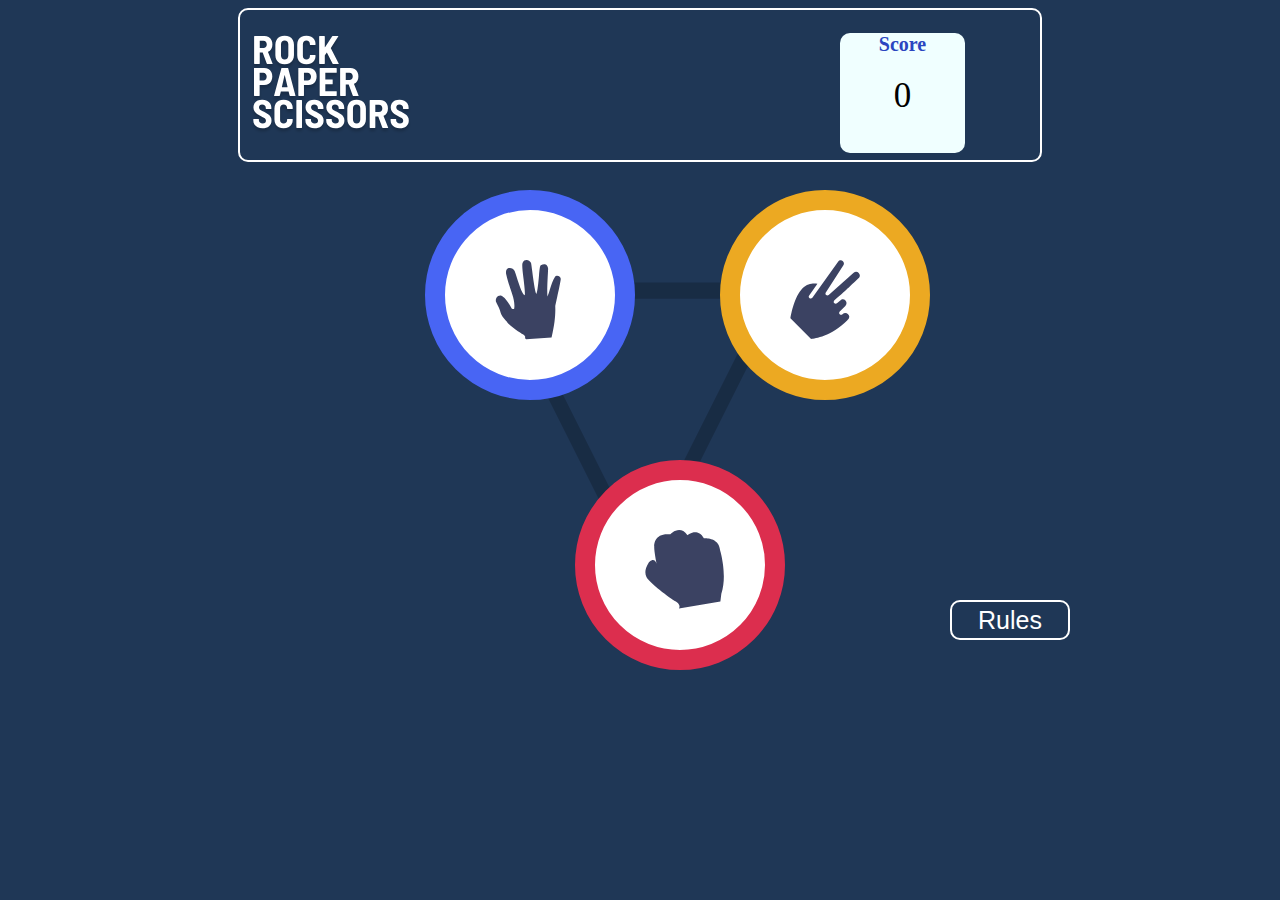
<file: index.html>
<!DOCTYPE html>
<html>
    <head>
        <link rel="stylesheet" href="style.css">

    </head>
    <body>
        <div class="container">
            <div class="header">
                <img id="logo" src="images/logo.svg"> 
                <div class="score"><h3>Score</h3> <p id="score">0</p> </div>         
            </div>
            

            
            <div id="playarea">
           <img class="triangle" src="images/bg-triangle.svg">
           


            <div class="usercircle">
                <div  class="paper"><img id="paper"  src="images/icon-paper.svg"></div>
                <div  class="scissors"><img id='scissors'  src="images/icon-scissors.svg"></div>
                <div  class="rock"><img id='rock' src="images/icon-rock.svg"></div>


                </div>

                </div>
                <button id="button_rule">Rules</button>



            </div>
        
    <script src="rock.js"></script>
    </body>
</html>
</file>
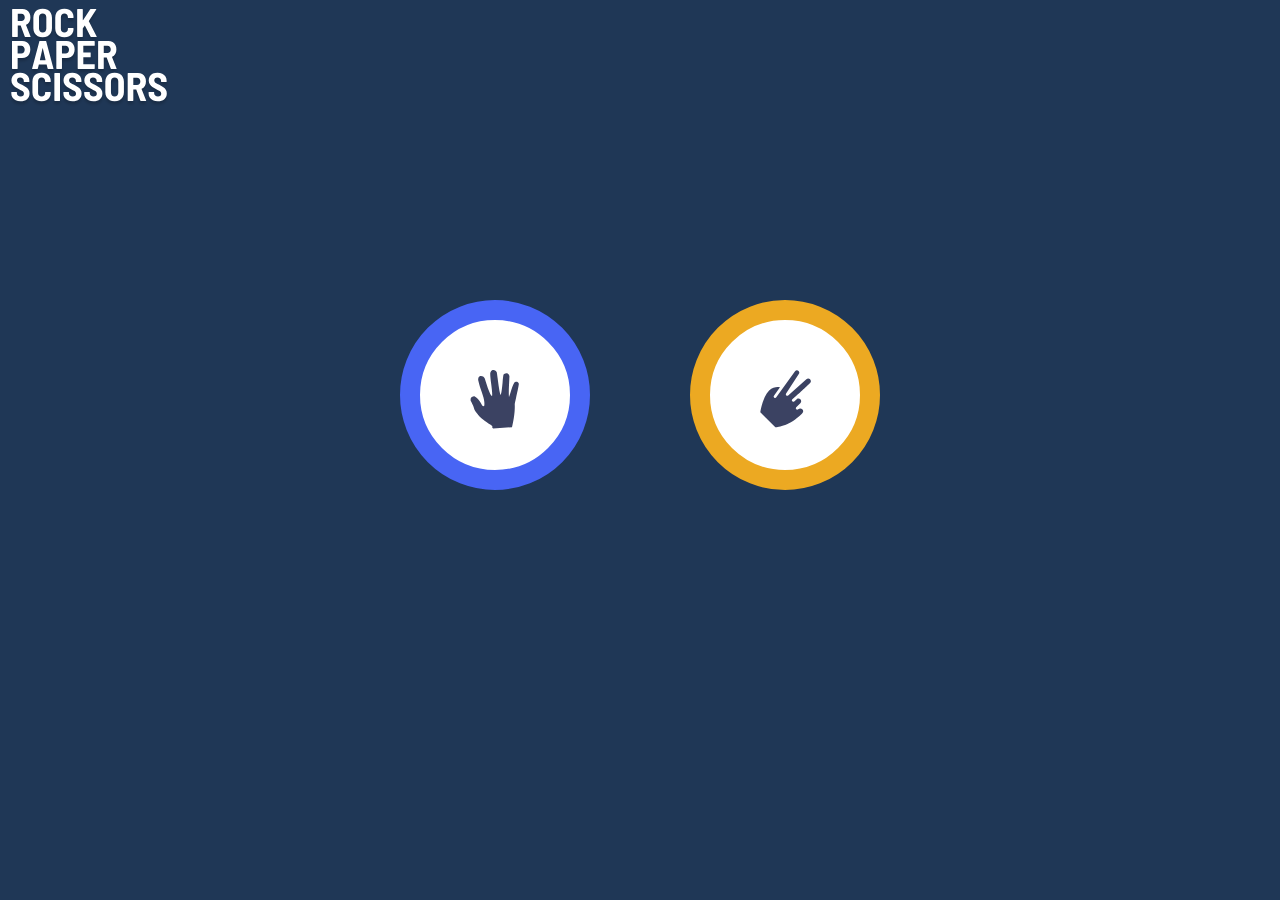
<file: pick.html>
<!DOCTYPE html>
<html>
    <head>
        <link rel="stylesheet" href="pick.css">

    </head>
    <body>
        <div class="container">
            <div class="header">
                <img src="images/logo.svg">
                
            </div><br>
            <div class="circles">
                <div class="paper"><img id="paper"  src="images/icon-paper.svg"></div>
                <div class="scissors"><img id='scissors'  src="images/icon-scissors.svg"></div>

                
                </div>

            </div>
            

    </body>
</html>
</file>
<file: style.css>
body{
    background-color: hsl(214, 47%, 23%);

}
.container{
    display:flex;
    flex-direction: column;
    align-items:center
    

}
.header{
    border:2px solid white;
    border-radius: 10px;
    /* align-content:space-around; */
    width: 800px;
    height: 150px;

}


.triangle{
    position: relative;
    top:120px;
    height: 300px;
    width: 300px;

}



.rock{
    height: 170px;
    width: 170px;
    background-color: white;
    border-radius: 50%;
    border: 20px solid hsl(349, 71%, 52%);
    box-shadow:20px solid hsl(349, 70%, 56%);
    position: absolute;
    top: 460px;
    left: 575px;
   
    
}

#rock{
    position:relative;
    top: 50px;
    left: 50px;
    height: 80px;
}
.paper{
    height: 170px;
    width: 170px;
    background-color: white;
    border-radius: 50%;
    border: 20px solid hsl(230, 89%, 62%);
    box-shadow:20px solid hsl(349, 70%, 56%);
    position: absolute;
    top: 190px;
    left: 425px;
   
    
}
#paper{
    position: relative;
    top: 50px;
    /* right: 50px;
    bottom:50px; */
    left: 50px;
    height: 80px;

    


}
.scissors{
    height: 170px;
    width: 170px;
    background-color: white;
    border-radius: 50%;
    border: 20px solid hsl(40, 84%, 53%);
    box-shadow:20px solid hsl(349, 70%, 56%);
    position: absolute;
    top: 190px;
    left: 720px

   
    
}
#scissors{
    position: relative;
    top: 50px;
    
    left: 50px;
    height: 80px;


    


}
#logo{
    position: relative;
    top: 25px;
    padding-left: 10px;
   

}
.score{
    background-color: azure;
    border: none;
    border-radius: 10px;
    height: 120px;
    width: 125px;
    position: relative;
    top: -100px;
    left: 600px;
    /* padding: 0px 10px; */

}
.score h3{
    text-align: center;
    font-size: 20px;
    color: hsl(229, 64%, 46%);
}
.score p{
    padding-top: 0px;
    margin-top: 0px;
    font-size: 35px;
    text-align: center;
}
.computerCircles{
    
    height: 150px;
    width: 150px;
    background-color: white;
    border-radius: 50%;
    border: 20px solid hsl(40, 84%, 53%);
    box-shadow:20px solid hsl(349, 70%, 56%);
    position: absolute;
    top: 250px;
    right:500px


}
/* #playarea{
    /* position: relative;
    top: 50px;
} */ 
#button_rule{
    position: absolute;
    top: 600px;
    left: 950px;
    border: 2px solid white;
    background-color: hsl(214, 47%, 23%);
    padding: 1px 15px;
    height: 40px;
    width: 120px;
    color: white;
    font-size: 25px;
    border-radius: 10px;
}
#playagain{
    color: red;
    height: 50px;
    width: 200px;
    border-radius: 10px;

}
</file>
<file: pick.css>
body{
    background-color: hsl(214, 47%, 23%);

}
.rock{
    height: 150px;
    width: 150px;
    background-color: white;
    border-radius: 50%;
    border: 20px solid hsl(349, 71%, 52%);
    box-shadow:20px solid hsl(349, 70%, 56%);
    position: absolute;
    right:585px;
    bottom: 10px;
   
    
}

#rock{
    position:absolute;
    top: 50px;
    right: 50px;
    bottom:50px;
    left: 50px;
}
.paper{
    height: 150px;
    width: 150px;
    background-color: white;
    border-radius: 50%;
    border: 20px solid hsl(230, 89%, 62%);
    box-shadow:20px solid hsl(349, 70%, 56%);
    position: absolute;
    top:300px;
    left:400px;
   
    
}
#paper{
    position:absolute;
    top: 50px;
    right: 50px;
    bottom:50px;
    left: 50px;

    


}
.scissors{
    height: 150px;
    width: 150px;
    background-color: white;
    border-radius: 50%;
    border: 20px solid hsl(40, 84%, 53%);
    box-shadow:20px solid hsl(349, 70%, 56%);
    position: absolute;
    top: 300px;
    right:400px

   
    
}
#scissors{
    position:absolute;
    top: 50px;
    right: 50px;
    bottom:50px;
    left: 50px;

    


}
</file>
